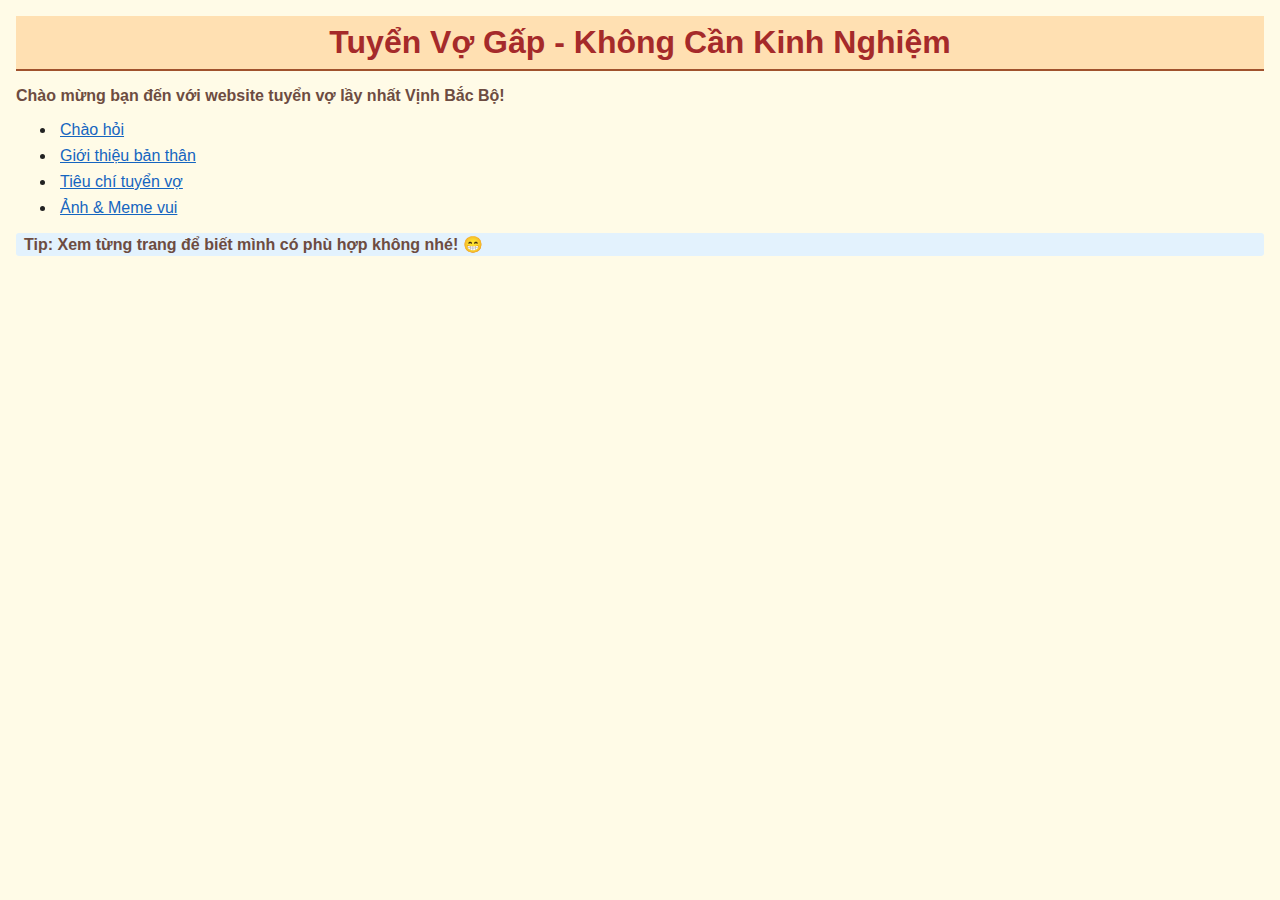
<file: B2/index.html>
<!DOCTYPE html>
<html lang="vi">
<head>
  <meta charset="UTF-8" />
  <title>Tuyển Vợ Siêu Lầy</title>
  <link rel="stylesheet" href="css/styles.css" />
</head>
<body>
  <!-- Tiêu đề chính, áp dụng ID selector -->
  <h1 id="main-title">Tuyển Vợ Gấp - Không Cần Kinh Nghiệm</h1>
  <p>Chào mừng bạn đến với website tuyển vợ lầy nhất Vịnh Bắc Bộ!</p>
  <!-- Menu dùng ul, li, a, descendant selector -->
  <ul>
    <li><a href="welcome.html">Chào hỏi</a></li>
    <li><a href="about.html">Giới thiệu bản thân</a></li>
    <li><a href="criteria.html">Tiêu chí tuyển vợ</a></li>
    <li><a href="gallery.html">Ảnh & Meme vui</a></li>
  </ul>
  <!-- Chú thích sử dụng class -->
  <p class="note">Tip: Xem từng trang để biết mình có phù hợp không nhé! 😁</p>
</body>
</html>
</file>
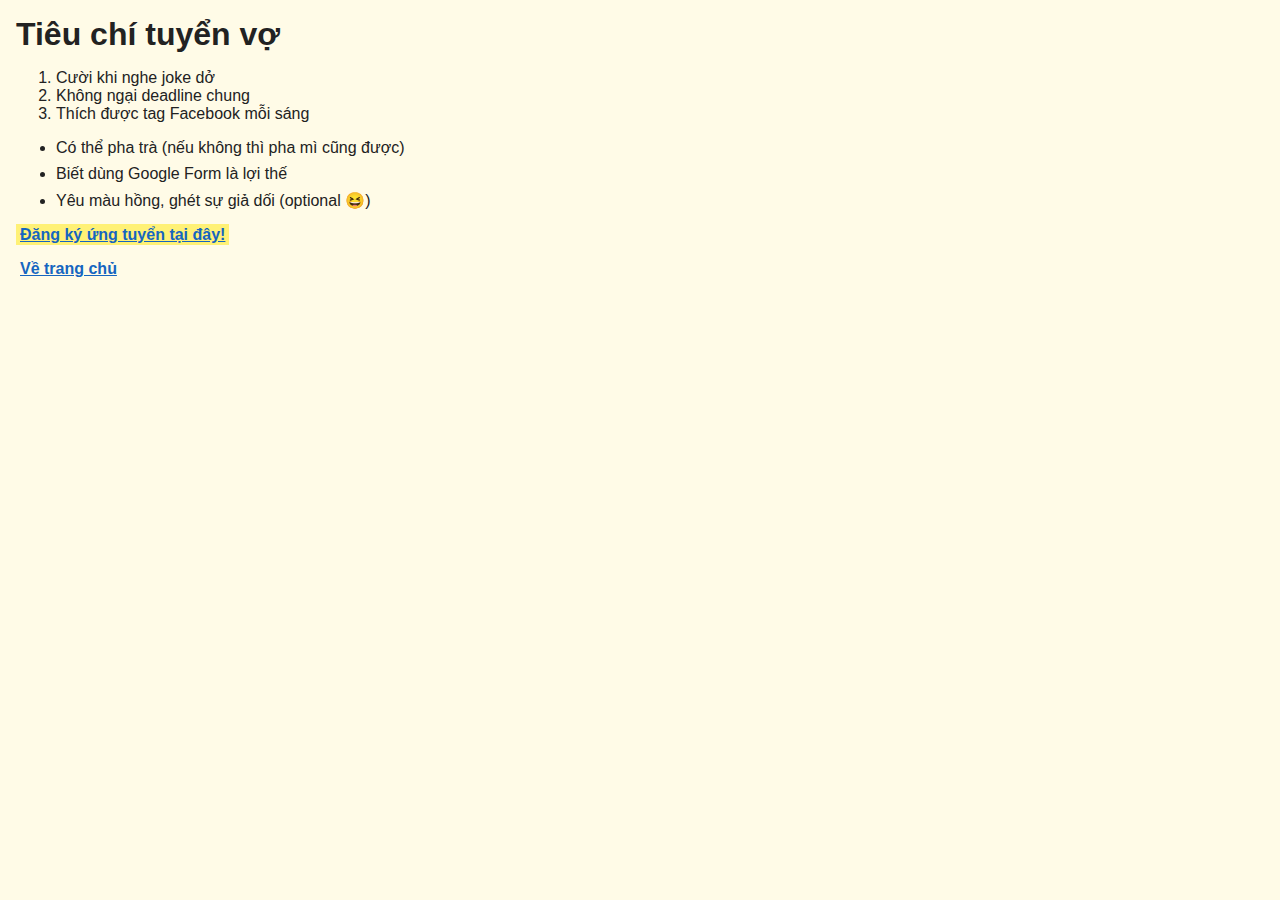
<file: B2/criteria.html>
<!DOCTYPE html>
<html lang="vi">
<head>
  <meta charset="UTF-8" />
  <title>Tiêu chí tuyển vợ</title>
  <link rel="stylesheet" href="css/styles.css" />
</head>
<body>
  <h1>Tiêu chí tuyển vợ</h1>
  <ol>
    <li>Cười khi nghe joke dở</li>
    <li>Không ngại deadline chung</li>
    <li>Thích được tag Facebook mỗi sáng</li>
  </ol>
  <ul>
    <li>Có thể pha trà (nếu không thì pha mì cũng được)</li>
    <li>Biết dùng Google Form là lợi thế</li>
    <li>Yêu màu hồng, ghét sự giả dối (optional 😆)</li>
  </ul>
  <a href="https://forms.gle/vkPa5UvFtkRrAx8w6" target="_blank" class="reg-link">Đăng ký ứng tuyển tại đây!</a>
  <p><a href="index.html">Về trang chủ</a></p>
</body>
</html>
</file>
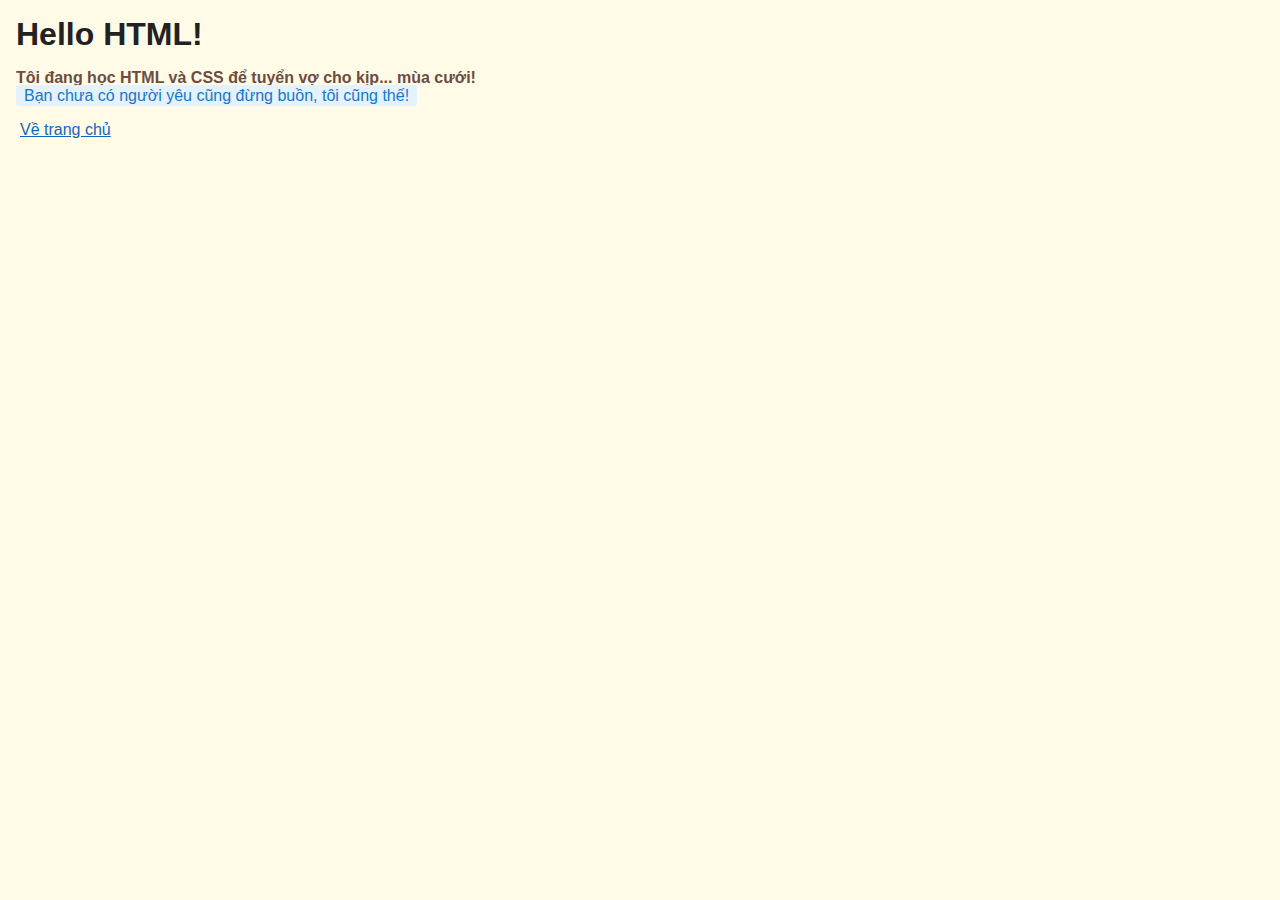
<file: B2/welcome.html>
<!DOCTYPE html>
<html lang="vi">
<head>
  <meta charset="UTF-8" />
  <title>Chào hỏi ứng viên</title>
  <link rel="stylesheet" href="css/styles.css" />
</head>
<body>
  <h1>Hello HTML!</h1>
  <!-- Strong, span, class selector -->
  <p>Tôi đang học <strong>HTML và CSS</strong> để tuyển vợ cho kịp... mùa cưới!<br>
    <span class="note">Bạn chưa có người yêu cũng đừng buồn, tôi cũng thế!</span>
  </p>
  <a href="index.html">Về trang chủ</a>
</body>
</html>
</file>
<file: B2/css/styles.css>
/* Tag selector */
body {
  font-family: Arial, sans-serif;
  background: #fffbe7;
  color: #222;
  margin: 16px;
}

/* ID selector */
#main-title {
  color: brown;
  background: #ffe0b2;
  padding: 8px;
  border-bottom: 2px solid #a0522d;
  text-align: center;
}

/* Class selector */
.note {
  color: #1976d2;
  background: #e3f2fd;
  padding: 2px 8px;
  border-radius: 3px;
}

/* Descendant selector */
ul li {
  margin-bottom: 8px;
}

/* Class cho avatar/meme */
.avatar, img {
  border-radius: 6px;
}

/* Attribute selector: tất cả link có href */
a[href] {
  color: #1565c0;
  text-decoration: underline;
  padding: 2px 4px;
}

/* Class cho link đăng ký */
.reg-link {
  background: #fff176;
  color: #c62828;
  font-weight: bold;
}

/* Pseudo-class: hover vào link */
a:hover {
  color: #f57c00;
  background: #fffde7;
}

/* Pseudo-element: dòng đầu trong p */
p::first-line {
  font-weight: bold;
  color: #6d4c41;
}

h1, h2 {
  margin: 16px 0 8px 0;
}
</file>
